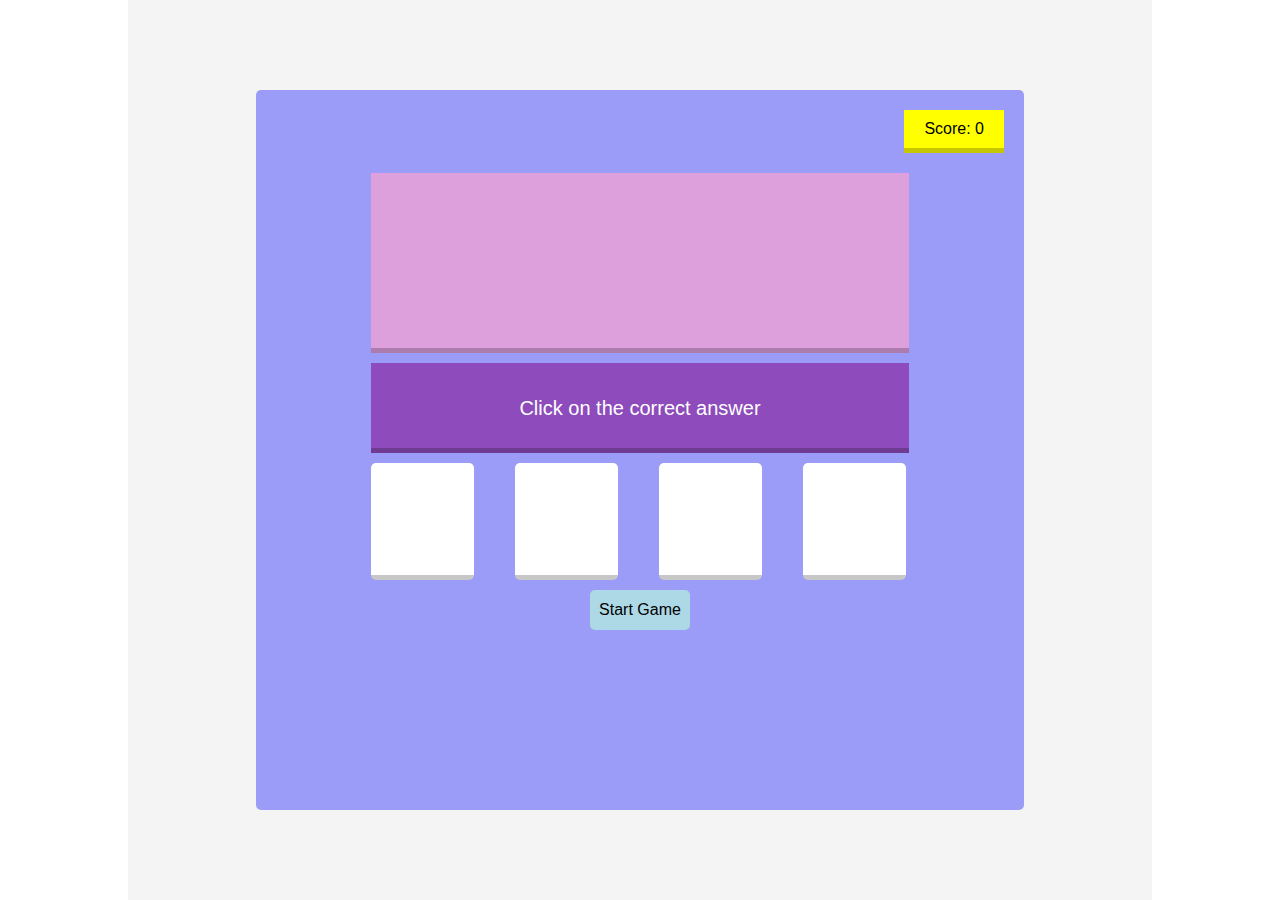
<file: index.html>
<!DOCTYPE html>
<html lang="en">
<head>
    <meta charset="UTF-8">
    <meta http-equiv="X-UA-Compatible" content="IE=edge">
    <meta name="viewport" content="width=device-width, initial-scale=1.0">
    <link rel="stylesheet" href="styles.css">
    <title>Document</title>

</head>
<body>
    <div class="container">
        <div class="overall">
            <div class="interior">
                <div class="bottle">
                    <div class="score-container">
                        <span>Score</span>: <span id="score">0</span>
    
                    </div>
                </div>
                <div class="exterior">
                    <div class="correct-style">
                        <button id="correct">Correct</button>
                    </div>
                    <div id="popup">
                        <p>GameOver!</p>
                        <span>Score</span>: <span id="value"><br>0</span>

                    </div>
                    <div class="large-box"><span id="firstnumber"></span> <span id="symbol">x</span> <span id="secondnumber"></span></div>
                    <div class="click-input">Click on the correct answer</div>

                    <div class="box-storage">
                        <div class="box" id="box-1"></div>
                        <div class="box" id="box-2"></div>
                        <div class="box" id="box-3"></div>
                        <div class="box" id="box-4"></div>
                    </div>
                </div>  
               
                <div class="btn-container">
                   
                        <div id="btn">Start Game</div>

                        <div class="timer-container">
                            <button class="timer" id="set-time">Time remaining : <span id="timer">60</span></button>
                        </div>

                </div>
                
            </div>
            
            
        </div>
    </div>

    <script>
    // <!-- Generate question -->
    // <!-- Change text on button to reset game -->
    // <!-- Start  -->
    // Generatr answer
    // Generate other options
    // score++ when answer is correct
    // on clicking thr reset button the game should restart
    // score-- when answer is wrong
    // when time = 0 game over and score should be displayed
    // right answer should be shown on random boxes
    // Once it is Game Over users should not be able to play game


    // Global Variables
    var time = 60
    var timer = null
    var options = []
    var position = []
    var boxes = ["box-1","box-2","box-3","box-4"]
    var correctAnswer = 0
    var score = 0
    var playing = false
    
    // Hide the timer div

    document.getElementById("set-time").style.display ="none"
    document.getElementById("popup").style.display ="none"
    document.getElementById("symbol").style.display ="none"
    document.getElementById("correct").style.display = "none"


    document.getElementById('btn').onclick=function(){
        if(this.innerHTML== "Start Game"){
            this.innerHTML="Reset Game"
            this.style.backgroundColor = "purple"
            generateQuestion()
            startTimer()
            document.getElementById("symbol").style.display ="inline-block"
            document.getElementById("set-time").style.display= "block"
            showOption()
            playing = true

            for(var i = 0; i<boxes.length; i++){
                 document.getElementById(boxes[i]).onclick = function(){ 
                    if(this.innerText==correctAnswer){
                        score++             
                        document.getElementById("score").innerText = score
                        options = []
                        position = []
                        generateQuestion();
                        showOption();
                        showForFewSeconds("correct", "correct", "green"); 
                        showIfCorrect();
                    
                    }
                    else{
                        while(!score<0)
                        score--
                        document.getElementById("score").innerText = score
                        // document.getElementById("correct").style.display = "block"
                        // document.getElementById("correct").innerText = "wrong"
                        // document.getElementById("correct").style.backgroundColor = "red"
                        showForFewSeconds("correct", "wrong", "red");
                        
                        
                    }
            
        }

    }
        }


        else{
           window.location.reload()

        }

    }
    

    function showIfCorrect(){
        document.getElementById(boxes[i]).style.backgroundColor = "green"
        setTimeout( function(){
        document.getElementById(boxes[i]).style.backgroundColor = "none"

        }, 1000 )
    }

    function showForFewSeconds(id,text,bg){
        document.getElementById(id).style.display = "block"
        document.getElementById(id).style.backgroundColor = bg
        document.getElementById(id).innerText = text
        setTimeout( function() {
            document.getElementById(id).style.display = "none"
        }, 1000);
    }


      

    // Function to generate question

    
    function generateQuestion(){
        var firstnumber = (Math.round(Math.random() *9)+1)
        document.getElementById("firstnumber").innerHTML = firstnumber

        var secondnumber = (Math.round(Math.random() *9)+1)
        document.getElementById("secondnumber").innerHTML = secondnumber


        generateAnswer(firstnumber,secondnumber)

        

    }   

    // Function to genertate the correct answer
    function generateAnswer(a,b){
        var answer = a*b
        correctAnswer = answer

        //add it to option array
        options.push(answer)
        // document.getElementById("box-1").innerHTML = answer
        

    }

        

    function startTimer (){
       timer = setInterval( function()  {
            time--
            
            document.getElementById("timer").innerHTML = time

            if(time == 0){
                clearInterval(timer)
                document.getElementById("popup").style.display ="block"
                document.getElementById("value").innerText = score
                playing = flase
                
            }
        }, 1000);
    }

    function generateOptions(){
        // var ran1 = Math.round(Math.random() *99)+1
        // var ran2 = Math.round(Math.random() *99)+1
        // var ran3 = Math.round(Math.random() *99)+1

        // document.getElementById("box-2").innerHTML = ran1
        // document.getElementById("box-3").innerHTML = ran2
        // document.getElementById("box-4").innerHTML = ran3
        console.log(options)
        while(options.length<4){
            var ran = Math.round(Math.random() *99)+1
            if(!options.includes(ran)){
                options.push(ran);
                if(options.length==4){
                   break
                }
            }

            
        }

        console.log(options)

    }

    function randomPosition(){
        while(position.length<4){
            var ran = Math.round(Math.random() *3)
            if(!position.includes(ran)){
                position.push(ran)
                if(position.length==4){
                break
            }
            }

           
        }
    }

    function showOption(){
        generateOptions()
        randomPosition()
        document.getElementById(boxes[position[0]]).innerHTML=options[0]
        document.getElementById(boxes[position[1]]).innerHTML=options[1]
        document.getElementById(boxes[position[2]]).innerHTML=options[2]
        document.getElementById(boxes[position[3]]).innerHTML=options[3]
    }

    </script>

    
   
</body>
</html>
</file>
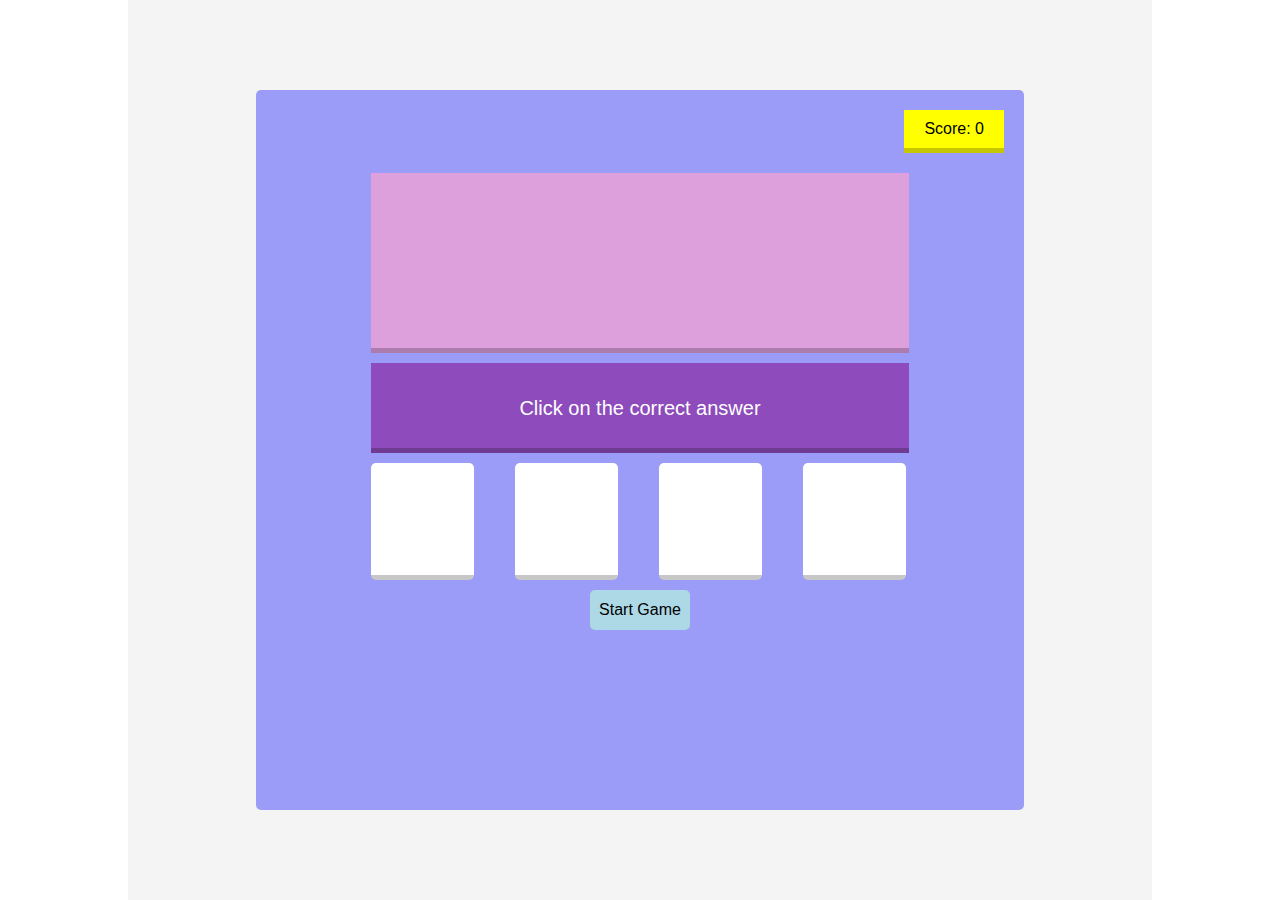
<file: MathGame/mathsgame.html>
<!DOCTYPE html>
<html lang="en">
<head>
    <meta charset="UTF-8">
    <meta http-equiv="X-UA-Compatible" content="IE=edge">
    <meta name="viewport" content="width=device-width, initial-scale=1.0">
    <link rel="stylesheet" href="/Css Folder/style.css">
    <title>Document</title>

</head>
<body>
    <div class="container">
        <div class="overall">
            <div class="interior">
                <div class="bottle">
                    <div class="score-container">
                        <span>Score</span>: <span id="score">0</span>
    
                    </div>
                </div>
                <div class="exterior">
                    <div class="correct-style">
                        <button id="correct">Correct</button>
                    </div>
                    <div id="popup">
                        <p>GameOver!</p>
                        <span>Score</span>: <span id="value"><br>0</span>

                    </div>
                    <div class="large-box"><span id="firstnumber"></span> <span id="symbol">x</span> <span id="secondnumber"></span></div>
                    <div class="click-input">Click on the correct answer</div>

                    <div class="box-storage">
                        <div class="box" id="box-1"></div>
                        <div class="box" id="box-2"></div>
                        <div class="box" id="box-3"></div>
                        <div class="box" id="box-4"></div>
                    </div>
                </div>  
               
                <div class="btn-container">
                   
                        <div id="btn">Start Game</div>

                        <div class="timer-container">
                            <button class="timer" id="set-time">Time remaining : <span id="timer">60</span></button>
                        </div>

                </div>
                
            </div>
            
            
        </div>
    </div>

    <script>
    // <!-- Generate question -->
    // <!-- Change text on button to reset game -->
    // <!-- Start  -->
    // Generatr answer
    // Generate other options
    // score++ when answer is correct
    // on clicking thr reset button the game should restart
    // score-- when answer is wrong
    // when time = 0 game over and score should be displayed
    // right answer should be shown on random boxes
    // Once it is Game Over users should not be able to play game


    // Global Variables
    var time = 60
    var timer = null
    var options = []
    var position = []
    var boxes = ["box-1","box-2","box-3","box-4"]
    var correctAnswer = 0
    var score = 0
    var playing = false
    
    // Hide the timer div

    document.getElementById("set-time").style.display ="none"
    document.getElementById("popup").style.display ="none"
    document.getElementById("symbol").style.display ="none"
    document.getElementById("correct").style.display = "none"


    document.getElementById('btn').onclick=function(){
        if(this.innerHTML== "Start Game"){
            this.innerHTML="Reset Game"
            this.style.backgroundColor = "purple"
            generateQuestion()
            startTimer()
            document.getElementById("symbol").style.display ="inline-block"
            document.getElementById("set-time").style.display= "block"
            showOption()
            playing = true

            for(var i = 0; i<boxes.length; i++){
                 document.getElementById(boxes[i]).onclick = function(){ 
                    if(this.innerText==correctAnswer){
                        score++             
                        document.getElementById("score").innerText = score
                        options = []
                        position = []
                        generateQuestion();
                        showOption();
                        showForFewSeconds("correct", "correct", "green"); 
                        showIfCorrect();
                    
                    }
                    else{
                        while(!score<0)
                        score--
                        document.getElementById("score").innerText = score
                        // document.getElementById("correct").style.display = "block"
                        // document.getElementById("correct").innerText = "wrong"
                        // document.getElementById("correct").style.backgroundColor = "red"
                        showForFewSeconds("correct", "wrong", "red");
                        
                        
                    }
            
        }

    }
        }


        else{
           window.location.reload()

        }

    }
    

    function showIfCorrect(){
        document.getElementById(boxes[i]).style.backgroundColor = "green"
        setTimeout( function(){
        document.getElementById(boxes[i]).style.backgroundColor = "none"

        }, 1000 )
    }

    function showForFewSeconds(id,text,bg){
        document.getElementById(id).style.display = "block"
        document.getElementById(id).style.backgroundColor = bg
        document.getElementById(id).innerText = text
        setTimeout( function() {
            document.getElementById(id).style.display = "none"
        }, 1000);
    }


      

    // Function to generate question

    
    function generateQuestion(){
        var firstnumber = (Math.round(Math.random() *9)+1)
        document.getElementById("firstnumber").innerHTML = firstnumber

        var secondnumber = (Math.round(Math.random() *9)+1)
        document.getElementById("secondnumber").innerHTML = secondnumber


        generateAnswer(firstnumber,secondnumber)

        

    }   

    // Function to genertate the correct answer
    function generateAnswer(a,b){
        var answer = a*b
        correctAnswer = answer

        //add it to option array
        options.push(answer)
        // document.getElementById("box-1").innerHTML = answer
        

    }

        

    function startTimer (){
       timer = setInterval( function()  {
            time--
            
            document.getElementById("timer").innerHTML = time

            if(time == 0){
                clearInterval(timer)
                document.getElementById("popup").style.display ="block"
                document.getElementById("value").innerText = score
                playing = flase
                
            }
        }, 1000);
    }

    function generateOptions(){
        // var ran1 = Math.round(Math.random() *99)+1
        // var ran2 = Math.round(Math.random() *99)+1
        // var ran3 = Math.round(Math.random() *99)+1

        // document.getElementById("box-2").innerHTML = ran1
        // document.getElementById("box-3").innerHTML = ran2
        // document.getElementById("box-4").innerHTML = ran3
        console.log(options)
        while(options.length<4){
            var ran = Math.round(Math.random() *99)+1
            if(!options.includes(ran)){
                options.push(ran);
                if(options.length==4){
                   break
                }
            }

            
        }

        console.log(options)

    }

    function randomPosition(){
        while(position.length<4){
            var ran = Math.round(Math.random() *3)
            if(!position.includes(ran)){
                position.push(ran)
                if(position.length==4){
                break
            }
            }

           
        }
    }

    function showOption(){
        generateOptions()
        randomPosition()
        document.getElementById(boxes[position[0]]).innerHTML=options[0]
        document.getElementById(boxes[position[1]]).innerHTML=options[1]
        document.getElementById(boxes[position[2]]).innerHTML=options[2]
        document.getElementById(boxes[position[3]]).innerHTML=options[3]
    }

    </script>

    
   
</body>
</html>
</file>
<file: styles.css>
*{
    margin: 0;
    padding: 0;
    box-sizing: border-box;
}

body{
    font-family: Arial, Helvetica, sans-serif;
}

.container{
    height: 100vh;
    display: flex;
    align-items: center;
    justify-content: center;
}

.overall{
    height: 100vh;
    width: 80vw;
    background-color: #f4f4f4;
    display: flex;
    align-items: center;
    justify-content: center;            
}

.interior{
    height: 80vh;
    width: 60vw;
    border-radius: 5px;
    background-color: rgba(0, 0, 255, 0.363);
    /* display: flex;
    align-items: center;
    flex-direction: column; */
}

.bottle{
    padding: 20px;
    display: flex;
    align-items: flex-start;
    justify-content: flex-end ;
   
}

.score-container{
    background-color: yellow;
    padding:  10px 20px;
    border-bottom: 5px solid rgba(0, 0, 0, 0.219);
    cursor: pointer;
}

.exterior{
    display: flex;
    flex-direction: column;
    align-items: center;
    justify-content: center;
    position: relative;
}

.button-value{
    display: grid;
}

#correct{
    display: inline-block;
    height: 30px;
    width: 70px;
    background: rgba(11, 128, 0, 0.582);
    color: white;
    border: none;

}

.correct-style{
    position: absolute;
    top: -35px;
}

.large-box{
    height: 20vh;
    width: 70%;
    background-color: plum;
    border-bottom: 5px solid rgba(0, 0, 0, 0.219);
    margin-bottom: 10px;
    line-height: 20vh;
    text-align: center;
    font-size: 60px;
}

.click-input{
    background-color: rgba(128, 0, 128, 0.514);
    height: 10vh;
    width: 70%;
    color: white;
    font-size: 20px;
    text-align: center;
    line-height: 10vh;
    cursor: pointer;
    border-bottom: 5px solid rgba(0, 0, 0, 0.219);
    margin-bottom: 10px;
}

.box-storage{
    display: grid;
    grid-template-columns: repeat(4, 1fr);
    grid-gap:2.4rem;
    width: 70%;
    justify-content: center;
}

.box-storage:last-child{
    justify-content: end;
}

#box-2, #box-3{
    align-items: center;
}

#box-1,#box-2,
#box-3, #box-4{
    height: 13vh;
    width: 8vw;
    background-color: #fff;
    /* margin: 20px 20px; */
    border-radius: 5px;
    border-bottom: 5px solid rgba(0, 0, 0, 0.219);
    line-height: 13vh;
    text-align: center;
    margin-bottom: 10px;
    cursor: pointer;
}

.btn-container{
    display: flex;
    align-items: center;
    justify-content: center;
    position: relative;
}

#btn{
    height: 40px;
    width: 100px;
    background-color: lightblue;
    text-align: center;
    border-radius: 5px;
    color: #000;
    line-height: 40px;
    cursor: pointer;
    margin: auto;
}



.timer{
    background-color: green;
    text-align: center;
    padding: 0.75rem;
    border-radius: 3px;
    position: absolute;
    right: 10px;
    top: 0;
    border: none;
}

#popup{
    height: 70vh;
    background-color: coral;
    width: 70%;
    line-height: 30vh;
    position: absolute;
    z-index: 2;
    text-align: center;
    font-size: 30px;
}

@media(max-width:768px){

    .overall{
        width: 100%;
        height: 100vh;
    }

    .interior{
        width: 100%;
        height: 100vh;
        justify-content: center;
        align-items: center;
    }

    .container{
        align-items: flex-start;
    }

    .large-box{
        margin-bottom: 10px;
        height: 100px;
        line-height: 100px;
    }

    .box-storage{
        display: grid;
        grid-template-columns: repeat(2, 1fr);
        grid-gap:0.75rem;
        justify-content: center;
        

    }

    .score-container{
        background-color: yellow;
        /* padding:  30px 30px; */
        font-size: 20px;  
    }

    .click-input{
        font-size: 20px;
        margin-bottom: 10px;
        /* width: 70%; */
        height: 45px;
        line-height: 45px;

    }

    #btn{
        width: 40%;
        height: 60px;
        line-height: 60px;
        text-align: center;
        font-size: 20px;
        margin: auto;
        width: 70%;
    }


    #box-1,#box-2,
    #box-3, #box-4{
        height: 10vh;
        width: 100%;
        line-height: 10vh;
        text-align: center;
    }

    #box-4{
        margin-bottom: 15px;
    }

    .timer{
        top: 63px;
        right: 10px
    }



    @media(max-width:500px){
        .overall{
            width: 100%;
            height: 100vh;
        }

        .large-box{
            margin-bottom: 20px;
        }

        .interior{
            width: 100%;
            height: 100vh;
            /* align-items: center; */
        }


        .container{
            align-items: flex-start;
        }

        .score-container{
            font-size: 20px;
        }

        .click-input{
            font-size: 15px;
        }

        #btn{
            font-size: 20px;
        }

        #popup{
            width: 90vw;
            height: 46vh;
            line-height: 20vh;
        }

        #box-1,#box-2,
        #box-3, #box-4{
        height: 10vh;
        width: 100%;
        line-height: 10vh;
        }

        #box-4{
            margin-bottom: 20px;
        }

        .btn-container{
            display: flex;
            justify-content: center;
            margin-bottom: 200px;
            /* align-items: center; */
        }

        .timer-container{
            /* width: 100vw; */
            display: flex;
            flex-direction: column;
            justify-content: center;
        }   

        .timer{
            top: 100px;
        }

        
    }

}
</file>
<file: Css Folder/style.css>
*{
    margin: 0;
    padding: 0;
    box-sizing: border-box;
}

body{
    font-family: Arial, Helvetica, sans-serif;
}

.container{
    height: 100vh;
    display: flex;
    align-items: center;
    justify-content: center;
}

.overall{
    height: 100vh;
    width: 80vw;
    background-color: #f4f4f4;
    display: flex;
    align-items: center;
    justify-content: center;            
}

.interior{
    height: 80vh;
    width: 60vw;
    border-radius: 5px;
    background-color: rgba(0, 0, 255, 0.363);
    /* display: flex;
    align-items: center;
    flex-direction: column; */
}

.bottle{
    padding: 20px;
    display: flex;
    align-items: flex-start;
    justify-content: flex-end ;
   
}

.score-container{
    background-color: yellow;
    padding:  10px 20px;
    border-bottom: 5px solid rgba(0, 0, 0, 0.219);
    cursor: pointer;
}

.exterior{
    display: flex;
    flex-direction: column;
    align-items: center;
    justify-content: center;
    position: relative;
}

.button-value{
    display: grid;
}

#correct{
    display: inline-block;
    height: 30px;
    width: 70px;
    background: rgba(11, 128, 0, 0.582);
    color: white;
    border: none;

}

.correct-style{
    position: absolute;
    top: -35px;
}

.large-box{
    height: 20vh;
    width: 70%;
    background-color: plum;
    border-bottom: 5px solid rgba(0, 0, 0, 0.219);
    margin-bottom: 10px;
    line-height: 20vh;
    text-align: center;
    font-size: 60px;
}

.click-input{
    background-color: rgba(128, 0, 128, 0.514);
    height: 10vh;
    width: 70%;
    color: white;
    font-size: 20px;
    text-align: center;
    line-height: 10vh;
    cursor: pointer;
    border-bottom: 5px solid rgba(0, 0, 0, 0.219);
    margin-bottom: 10px;
}

.box-storage{
    display: grid;
    grid-template-columns: repeat(4, 1fr);
    grid-gap:2.4rem;
    width: 70%;
    justify-content: center;
}

.box-storage:last-child{
    justify-content: end;
}

#box-2, #box-3{
    align-items: center;
}

#box-1,#box-2,
#box-3, #box-4{
    height: 13vh;
    width: 8vw;
    background-color: #fff;
    /* margin: 20px 20px; */
    border-radius: 5px;
    border-bottom: 5px solid rgba(0, 0, 0, 0.219);
    line-height: 13vh;
    text-align: center;
    margin-bottom: 10px;
    cursor: pointer;
}

.btn-container{
    display: flex;
    align-items: center;
    justify-content: center;
    position: relative;
}

#btn{
    height: 40px;
    width: 100px;
    background-color: lightblue;
    text-align: center;
    border-radius: 5px;
    color: #000;
    line-height: 40px;
    cursor: pointer;
    margin: auto;
}



.timer{
    background-color: green;
    text-align: center;
    padding: 0.75rem;
    border-radius: 3px;
    position: absolute;
    right: 10px;
    top: 0;
    border: none;
}

#popup{
    height: 70vh;
    background-color: coral;
    width: 70%;
    line-height: 30vh;
    position: absolute;
    z-index: 2;
    text-align: center;
    font-size: 30px;
}

@media(max-width:768px){

    .overall{
        width: 100%;
        height: 100vh;
    }

    .interior{
        width: 100%;
        height: 100vh;
        justify-content: center;
        align-items: center;
    }

    .container{
        align-items: flex-start;
    }

    .large-box{
        margin-bottom: 10px;
        height: 100px;
        line-height: 100px;
    }

    .box-storage{
        display: grid;
        grid-template-columns: repeat(2, 1fr);
        grid-gap:0.75rem;
        justify-content: center;
        

    }

    .score-container{
        background-color: yellow;
        /* padding:  30px 30px; */
        font-size: 20px;  
    }

    .click-input{
        font-size: 20px;
        margin-bottom: 10px;
        /* width: 70%; */
        height: 45px;
        line-height: 45px;

    }

    #btn{
        width: 40%;
        height: 60px;
        line-height: 60px;
        text-align: center;
        font-size: 20px;
        margin: auto;
        width: 70%;
    }


    #box-1,#box-2,
    #box-3, #box-4{
        height: 10vh;
        width: 100%;
        line-height: 10vh;
        text-align: center;
    }

    #box-4{
        margin-bottom: 15px;
    }

    .timer{
        top: 63px;
        right: 10px
    }



    @media(max-width:500px){
        .overall{
            width: 100%;
            height: 100vh;
        }

        .large-box{
            margin-bottom: 20px;
        }

        .interior{
            width: 100%;
            height: 100vh;
            /* align-items: center; */
        }


        .container{
            align-items: flex-start;
        }

        .score-container{
            font-size: 20px;
        }

        .click-input{
            font-size: 15px;
        }

        #btn{
            font-size: 20px;
        }

        #popup{
            width: 90vw;
            height: 46vh;
            line-height: 20vh;
        }

        #box-1,#box-2,
        #box-3, #box-4{
        height: 10vh;
        width: 100%;
        line-height: 10vh;
        }

        #box-4{
            margin-bottom: 20px;
        }

        .btn-container{
            display: flex;
            justify-content: center;
            margin-bottom: 200px;
            /* align-items: center; */
        }

        .timer-container{
            /* width: 100vw; */
            display: flex;
            flex-direction: column;
            justify-content: center;
        }   

        .timer{
            top: 100px;
        }

        
    }

}
</file>
